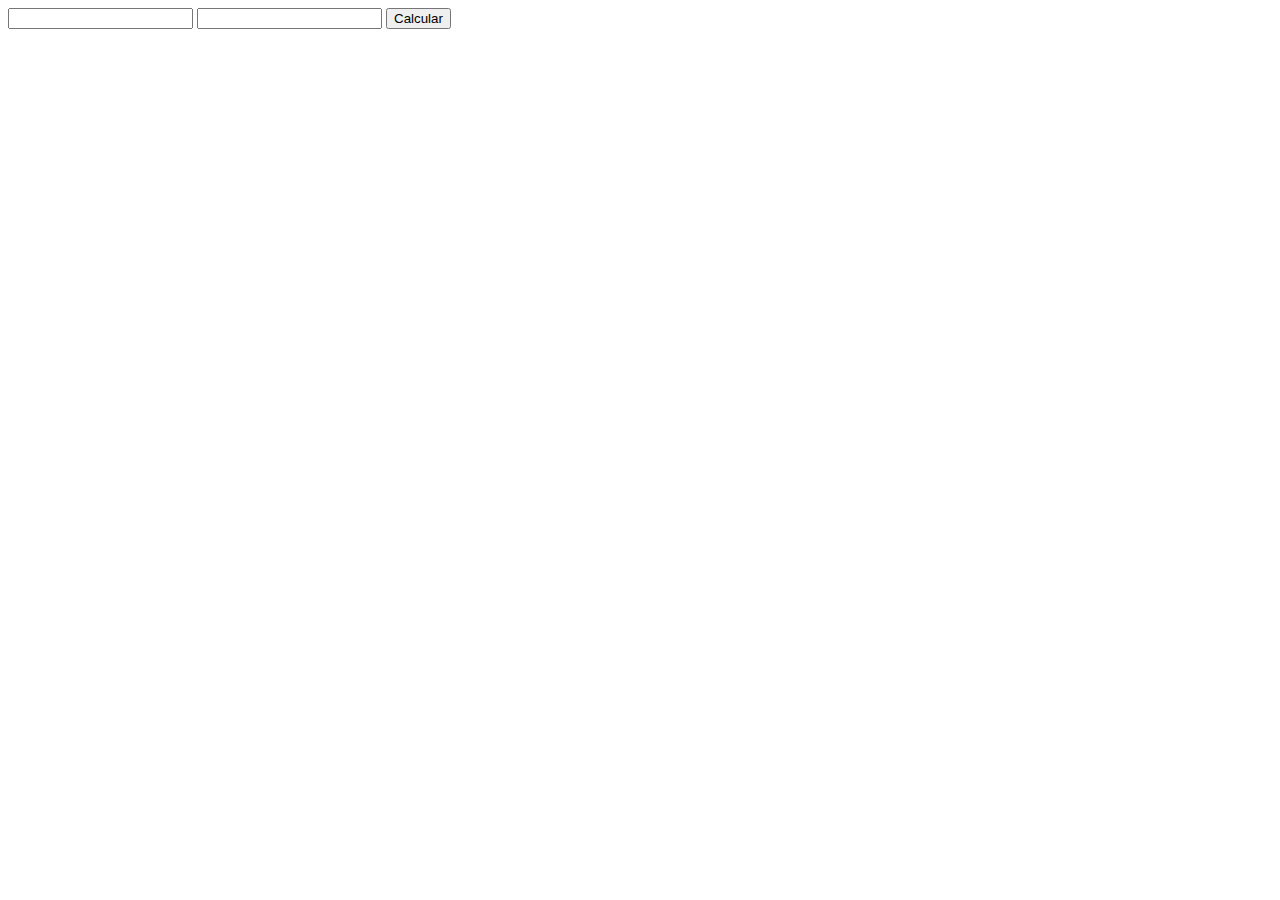
<file: src/main/resources/templates/aula/aula.html>
<!DOCTYPE html>
<html xmlns="http://www.w3.org/1999/xhtml"
      xmlns:th="http://www.thymeleaf.org"
      xmlns:sec="http://www.thymeleaf.org/thymeleaf-extras-springsecurity4" 
      >

    <head> 
        <th:block th:include="fragments/scripts :: header" ></th:block>

        <style type="text/css">
            a:link, a:visited, a:active {
                text-decoration: none;
            }
            a:hover {text-decoration: underline;  
                     color: #cccccc; 
                     font-size:150%; 
            }
        </style>
    </head>    


    <body>

        <form id="form">
            <input name="valor1" id="valor1" type="number"/>
            <input name="valor2" id="valor2" type="number"/>

            <button type="submit" id="btn_enviar">Calcular</button>




        </form>





        <th:block th:include="fragments/scripts :: scripts"></th:block> 
        <script type="text/javascript">
            $("form").on("submit", function (event) {
              ajax("GET","http://172.25.227.13/mensagem.php");
                event.preventDefault();
                var dados = $(this).serialize();
                $.ajax({
                    url: "http://172.25.227.13/mensagem.php",
                    type: "POST", /*method*/
                    data: dados,
                    success: function (data)
                    {
                        alert(data);
                    },
                    error: function(){
                        alert("Erro");
                    }
                    
                });
                return false;
            });

        </script>
        
        <script>
            function ajax(tipo , url){
                var ajax = new XMLHttpRequest();
                
                // Seja tipo de requisição e URL com os paramaetros 
                ajax.open(tipo ,url);
                
                //Envia Requisicao 
                ajax.send();
                
                //Cria um evento para receber um retorno 
                ajax.onreadystatechange() == function(){
                    alert();            
                //Caso o State seja 4 e o http.status for 200 , deu ok 
                    if (ajax.readyState === 4) {
                        if(ajax.status === 200 ){
                            alert();
                        }
                        
                    }
                    alert();
                }
                
            }
            
        </script>
    </body>
</html>
</file>
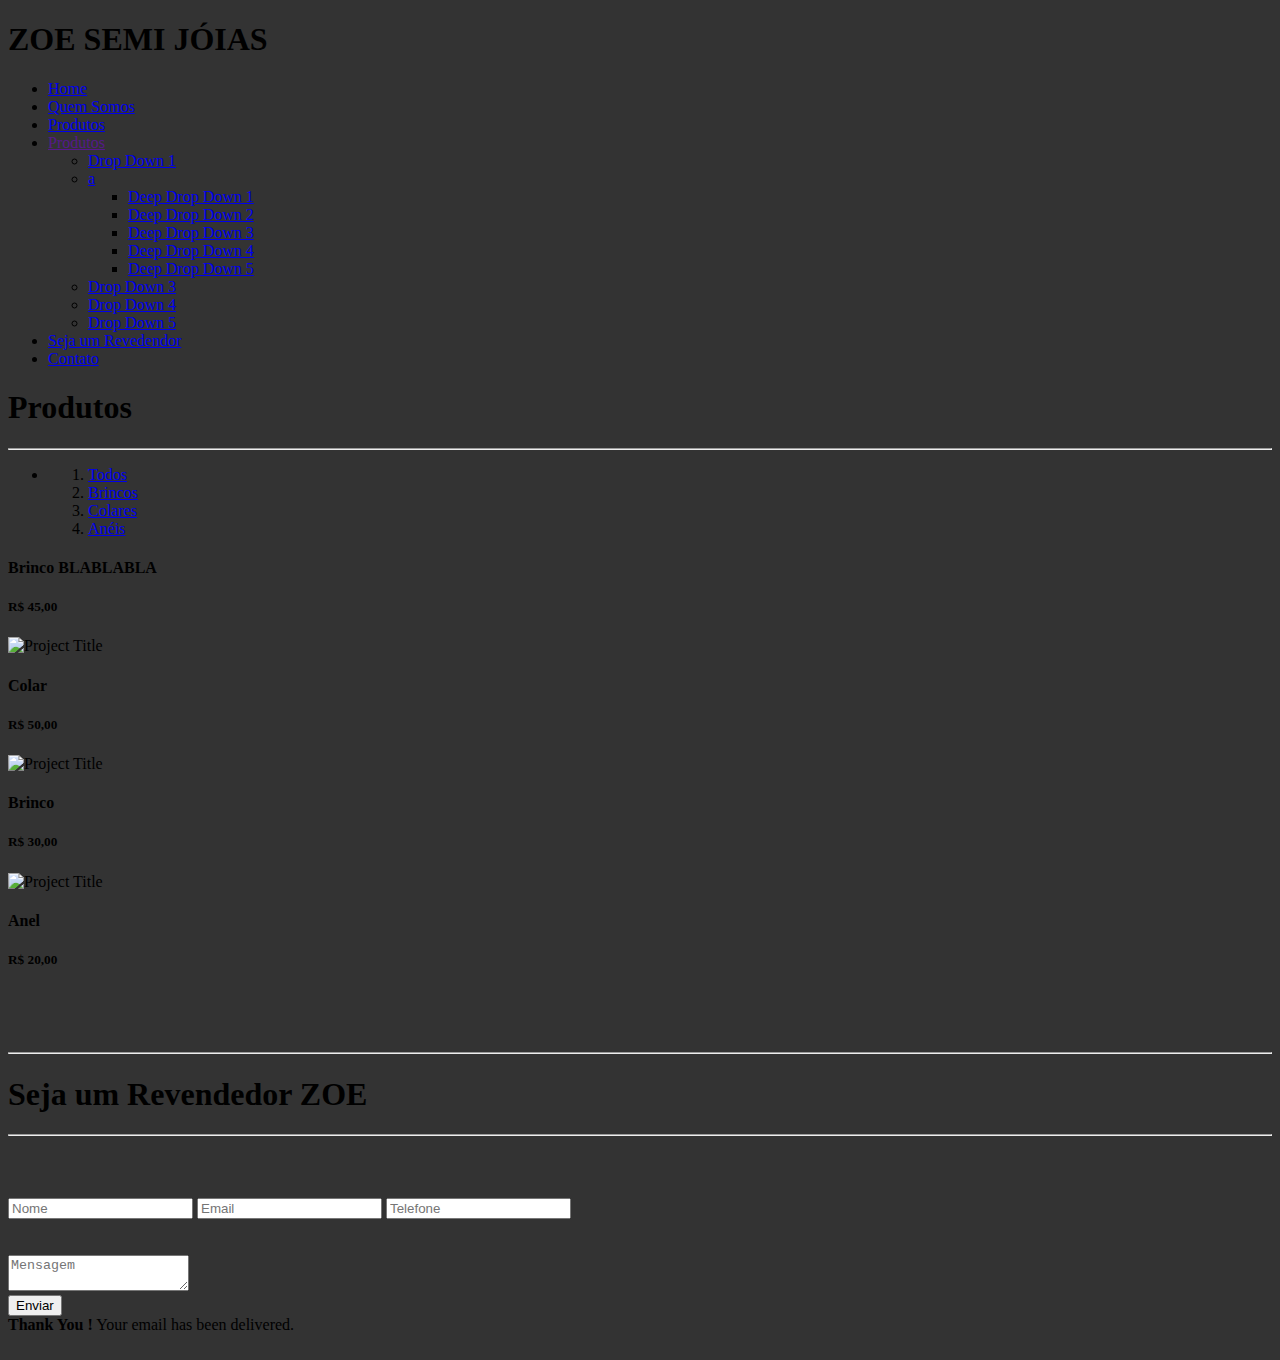
<file: src/main/resources/templates/home/home.html>
<!DOCTYPE html>
<html xmlns="http://www.w3.org/1999/xhtml"
      xmlns:th="http://www.thymeleaf.org"
      xmlns:sec="http://www.thymeleaf.org/thymeleaf-extras-springsecurity4" 
      >

    <head> 
        <th:block th:include="fragments/scripts :: header" ></th:block>
        <!-- Google Fonts -->
        <link href="https://fonts.googleapis.com/css?family=Open+Sans:300,300i,400,400i,700,700i|Raleway:300,400,500,700,800" rel="stylesheet"/>
        <!-- Libraries CSS Files -->
        <link th:href="@{/lib/font-awesome/css/font-awesome.min.css}" rel="stylesheet"/>
        <link th:href="@{/lib/animate-css/animate.min.css}" rel="stylesheet"/>
        <link th:href="@{/lib/shoppingfinance/shopping-finance.css}" rel="stylesheet"/>
        <link th:href="@{/lib/portifolio/nivo-lightbox/nivo-lightbox.css}" rel="stylesheet"/>

        <!-- Main Stylesheet File -->
        <link th:href="@{/lib/style.css}" rel="stylesheet"/>

    </head>    


    <body style="background-color: #333333">
        <div id="preloader"></div>

        <!--==========================
        Hero Section
        ============================-->
        <section id="hero">
            <div class="hero-container">
                <div class="wow fadeIn">
                    <div class="hero-logo">
                        <!-- Logo -->
                        <a class="headerLogo smoothScroll" href="#">
                            <i class=" step icon-diamond" style="font-size: 100px; "></i>

                        </a>
                        <h1><span class="rotating">ZOE SEMI JÓIAS</span></h1>

                    </div>

                </div>
            </div>
        </section>

        <!--==========================
          Header Section
          ============================-->
        <header id="header">
            <div class="container">

                <div id="logo" class="pull-left">
                    <a href="#hero"><i class=" step icon-diamond" style="font-size: 50px; color: white"></i> </a>
                    <!-- Uncomment below if you prefer to use a text image -->
                    <!--<h1><a href="#hero">Header 1</a></h1>-->
                </div>

                <nav id="nav-menu-container">
                    <ul class="nav-menu">
                        <li class="menu-active"><a href="#hero">Home</a></li>
                        <li><a href="#about">Quem Somos</a></li>
                        <!--                        <li><a href="#services">Produtos</a></li>-->
                        <li><a href="#portfolio">Produtos</a></li>
                        <!--<li><a href="#testimonials">Testimonials</a></li>-->
                        <!--<li><a href="#team">Team</a></li>-->
                        <li class="menu-has-children"><a href="">Produtos</a>
                            <ul>
                                <li><a href="#">Drop Down 1</a></li>
                                <li class="menu-has-children"><a href="#">a</a>
                                    <ul>
                                        <li><a href="#">Deep Drop Down 1</a></li>
                                        <li><a href="#">Deep Drop Down 2</a></li>
                                        <li><a href="#">Deep Drop Down 3</a></li>
                                        <li><a href="#">Deep Drop Down 4</a></li>
                                        <li><a href="#">Deep Drop Down 5</a></li>
                                    </ul>
                                </li>
                                <li><a href="#">Drop Down 3</a></li>
                                <li><a href="#">Drop Down 4</a></li>
                                <li><a href="#">Drop Down 5</a></li>
                            </ul>
                        </li>
                        <li><a href="#revendedorForm">Seja um Revedendor</a></li>
                        <li><a href="#contact">Contato</a></li>
                    </ul>
                </nav>
                <!-- #nav-menu-container -->
            </div>
        </header>
        <!-- #header -->

        


        <!-- Portfolio Section -->
        <div id="portfolio">
            <div class="container">
                <div class="section-title text-center center">
                     <h1><span class="rotating">Produtos</span></h1>
                    <hr></hr>
                </div>
                <div class="categories">
                    <ul class="cat">
                        <li>
                            <ol class="type">
                                <li><a href="#" data-filter="*" class="active">Todos</a></li>
                                <li><a href="#" data-filter=".brincos">Brincos</a></li>
                                <li><a href="#" data-filter=".colares">Colares</a></li>
                                <li><a href="#" data-filter=".aneis">Anéis</a></li>
                            </ol>
                        </li>
                    </ul>
                    <div class="clearfix"></div>
                </div>
                <div class="row">
                    <div class="portfolio-items">
                        <div class="col-sm-6 col-md-3 col-lg-3 brincos">
                            <div class="portfolio-item">
                                <div class="hover-bg"> 
                                    <a th:href="@{/img/brincos/brinco-1.jpeg}" title="Project Title" data-lightbox-gallery="gallery1">
                                        <div class="hover-text">
                                            <h4>Brinco BLABLABLA</h4>
                                            <h5>R$ 45,00</h5>
                                        </div>
                                        <img th:src="@{/img/brincos/brinco-1.jpeg}" class="img-responsive" alt="Project Title"> </a> </div>
                            </div>
                        </div>

                        <div class="col-sm-6 col-md-3 col-lg-3 colares">
                            <div class="portfolio-item">
                                <div class="hover-bg"> <a th:href="@{/img/colares/colar-1.jpg}" title="Project Title" data-lightbox-gallery="gallery1">
                                        <div class="hover-text">
                                            <h4>Colar </h4>
                                            <h5>R$ 50,00</h5>
                                        </div>
                                        <img th:src="@{/img/colares/colar-1.jpg}" class="img-responsive"  alt="Project Title"> </a> </div>
                            </div>
                        </div>

                        <div class="col-sm-6 col-md-3 col-lg-3 brincos">
                            <div class="portfolio-item">
                                <div class="hover-bg"> <a th:href="@{/img/brincos/brinco-2.jpg}" title="Project Title" data-lightbox-gallery="gallery1">
                                        <div class="hover-text">
                                            <h4>Brinco </h4>
                                            <h5>R$ 30,00</h5>
                                        </div>
                                        <img th:src="@{/img/brincos/brinco-2.jpg}" class="img-responsive" alt="Project Title" > </a> </div>
                            </div>
                        </div>
                        <div class="col-sm-6 col-md-3 col-lg-3 aneis">
                            <div class="portfolio-item">
                                <div class="hover-bg"> <a th:href="@{/img/aneis/anel-1.jpg}" title="Anel R$20,00" data-lightbox-gallery="gallery1">
                                        <div class="hover-text">
                                            <h4>Anel</h4>
                                            <h5>R$ 20,00</h5>
                                        </div>
                                        <img th:src="@{/img/aneis/anel-1.jpg}" class="img-responsive" alt=""> </a> </div>
                            </div>
                        </div>


                    </div>
                </div>
            </div>
        </div>


<!-- Seja uma Revendedora SECTION -->
        <br></br>

        <section class="contact-form" id="revendedorForm">
            <div class="container">
                <div class="section-title text-center center">
                    <hr></hr>
                     <h1><span class="rotating">Seja um Revendedor ZOE</span></h1>
               <hr></hr>
                    
                </div>
            </div>
            <div class="container">		    
                <div class="inner contact">
                    <!-- Form Area -->
                    <div class="contact-form">
                        <!-- Form -->
                        <br />
                        <form id="contact-us" method="post" action="contact.php">
                            <!-- Left Inputs -->
                            <div class="col-xs-6 ">
                                <!-- Name -->
                                <br></br>
                                    <input type="text" name="name" id="name" required="required" class="form" placeholder="Nome" />
                                    <!-- Email -->
                                    <input type="email" name="email" id="email" required="required" class="form" placeholder="Email" />
                                    <!-- secondayject -->
                                    <input type="text" name="secondayject" id="secondayject" required="required" class="form" placeholder="Telefone" />
                            </div><!-- End Left Inputs -->
                            <!-- Right Inputs -->
                            <div class="col-xs-6">
                                <!-- Message -->
                                <br></br>
                                    <textarea name="message" id="message" class="form textarea"  placeholder="Mensagem"></textarea>
                            </div><!-- End Right Inputs -->
                            <!-- Bottom secondaymit -->
                            <div class="relative fullwidth col-xs-12">
                                <!-- Send Button -->
                                <button type="button" id="secondaymit" name="secondaymit" class="form-btn semibold">Enviar</button> 
                            </div><!-- End Bottom secondaymit -->
                            <!-- Clear -->
                            <div class="clear"></div>
                        </form>

                        <!-- Your Mail Message -->
                        <div class="mail-message-area">
                            <!-- Message -->
                            <div class="alert gray-bg mail-message not-visible-message">
                                <strong>Thank You !</strong> Your email has been delivered.
                            </div>
                        </div>
                    </div>
                </div><!-- End Contact Form Area -->
            </div><!-- End Inner -->

            <br />

        </section>






        <!--        ==========================
          Porfolio Section
          ============================
          <section id="portfolio">
            <div class="container wow fadeInUp">
              <div class="row">
                <div class="col-md-12">
                  <h3 class="section-title">Portfolio</h3>
                  <div class="section-title-divider"></div>
                  <p class="section-description">Si stante, hoc natura videlicet vult, salvam esse se, quod concedimus ses haec dicturum fuisse</p>
                </div>
              </div>
        
              <div class="row">
                <div class="col-md-3">
                  <a class="portfolio-item" style="background-image: url(img/portfolio-1.jpg);" href="">
                    <div class="details">
                      <h4>Portfolio 1</h4>
                      <span>Alored dono par</span>
                    </div>
                  </a>
                </div>
        
                <div class="col-md-3">
                  <a class="portfolio-item" style="background-image: url(img/portfolio-2.jpg);" href="">
                    <div class="details">
                      <h4>Portfolio 2</h4>
                      <span>Alored dono par</span>
                    </div>
                  </a>
                </div>
        
                <div class="col-md-3">
                  <a class="portfolio-item" style="background-image: url(img/portfolio-3.jpg);" href="">
                    <div class="details">
                      <h4>Portfolio 3</h4>
                      <span>Alored dono par</span>
                    </div>
                  </a>
                </div>
        
                <div class="col-md-3">
                  <a class="portfolio-item" style="background-image: url(img/portfolio-4.jpg);" href="">
                    <div class="details">
                      <h4>Portfolio 4</h4>
                      <span>Alored dono par</span>
                    </div>
                  </a>
                </div>
        
                <div class="col-md-3">
                  <a class="portfolio-item" style="background-image: url(img/portfolio-5.jpg);" href="">
                    <div class="details">
                      <h4>Portfolio 5</h4>
                      <span>Alored dono par</span>
                    </div>
                  </a>
                </div>
        
                <div class="col-md-3">
                  <a class="portfolio-item" style="background-image: url(img/portfolio-6.jpg);" href="">
                    <div class="details">
                      <h4>Portfolio 6</h4>
                      <span>Alored dono par</span>
                    </div>
                  </a>
                </div>
        
                <div class="col-md-3">
                  <a class="portfolio-item" style="background-image: url(img/portfolio-7.jpg);" href="">
                    <div class="details">
                      <h4>Portfolio 7</h4>
                      <span>Alored dono par</span>
                    </div>
                  </a>
                </div>
        
                <div class="col-md-3">
                  <a class="portfolio-item" style="background-image: url(img/portfolio-8.jpg);" href="">
                    <div class="details">
                      <h4>Portfolio 8</h4>
                      <span>Alored dono par</span>
                    </div>
                  </a>
                </div>
        
              </div>
            </div>
          </section>-->




        <!--Scripts-->
        <th:block th:include="fragments/scripts :: scripts"></th:block> 
        <!-- Required JavaScript Libraries -->
        <script th:src="@{/lib/jquery/jquery.min.js}"></script>
        <script th:src="@{/lib/bootstrap/js/bootstrap.min.js}"></script>
        <script th:src="@{/lib/superfish/hoverIntent.js}"></script>
        <script th:src="@{/lib/superfish/superfish.min.js}"></script>
        <script th:src="@{/lib/morphext/morphext.min.js}"></script>
        <script th:src="@{/lib/wow/wow.min.js}"></script>
        <script th:src="@{/lib/stickyjs/sticky.js}"></script>
        <script th:src="@{/lib/easing/easing.js}"></script>

        <!-- Template Specisifc Custom Javascript File -->
        <script th:src="@{/js/home/custom.js}"></script>

        <script th:src="@{/contactform/contactform.js}"></script>

        <!--PORTIFOLIO-->
        <script type="text/javascript" th:src="@{/lib/portifolio/js/nivo-lightbox.js}"></script> 
        <script type="text/javascript" th:src="@{/lib/portifolio/js/jquery.isotope.js}"></script> 
        <script type="text/javascript" th:src="@{/lib/portifolio/js/main.js}"></script>
    </body>
</html>
</file>
